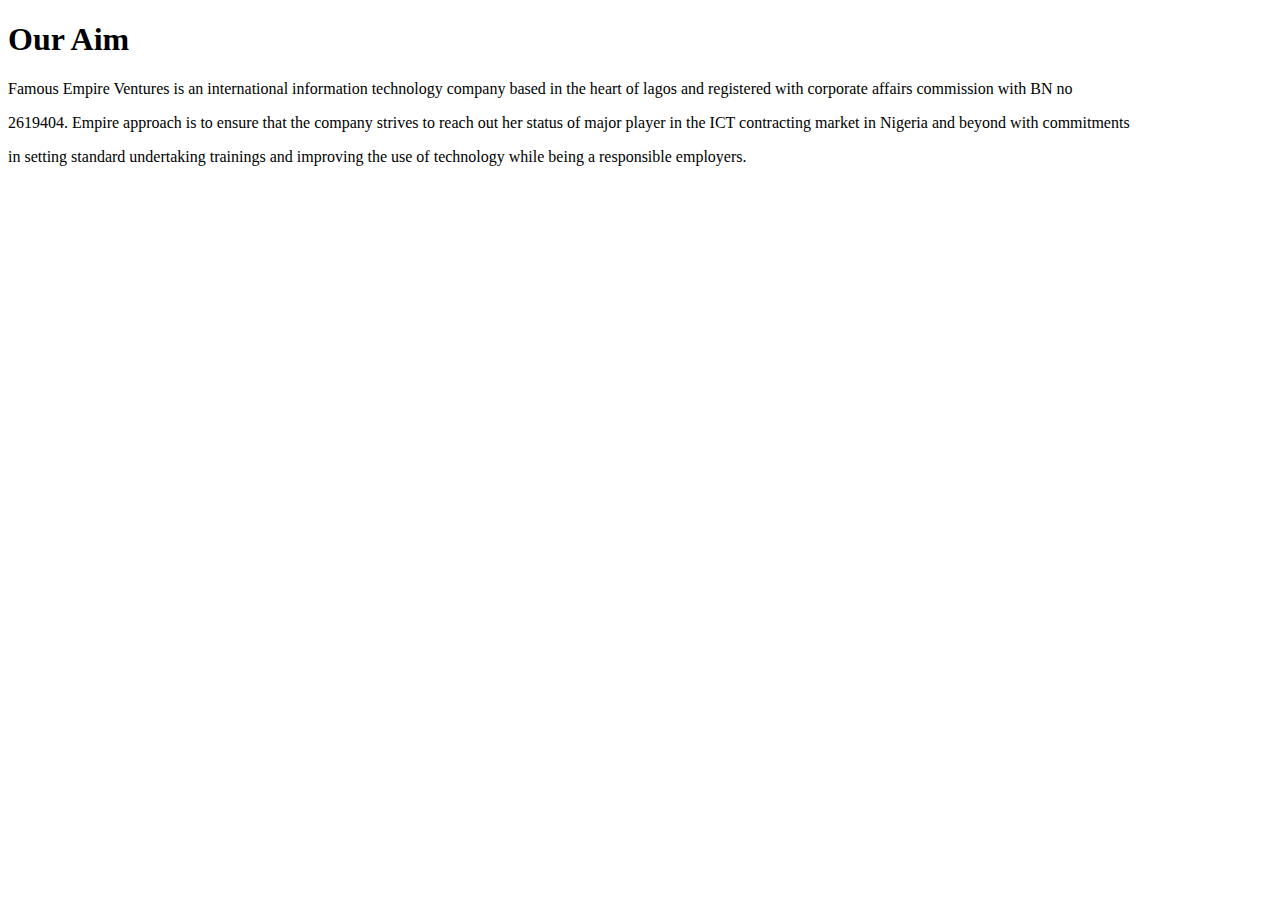
<file: AboutUsIndex.html>
<!DOCTYPE html>
<html lang="en" dir="ltr">
  <head>
    <meta charset="utf-8">
    <title>Famousempireventers/Aboutus</title>
  </head>
  <body>
    <h1>Our Aim</h1>
    <p>Famous Empire Ventures is an international information
technology company based in the heart of lagos and
registered with corporate affairs commission with BN no</p>
    <p>2619404. Empire approach is to ensure that the company
strives to reach out her status of major player in the
ICT contracting market in Nigeria and beyond with commitments</p>
    <p>in setting standard undertaking trainings and improving the
use of technology while being a responsible employers.</p>
  </body>
</html>
</file>
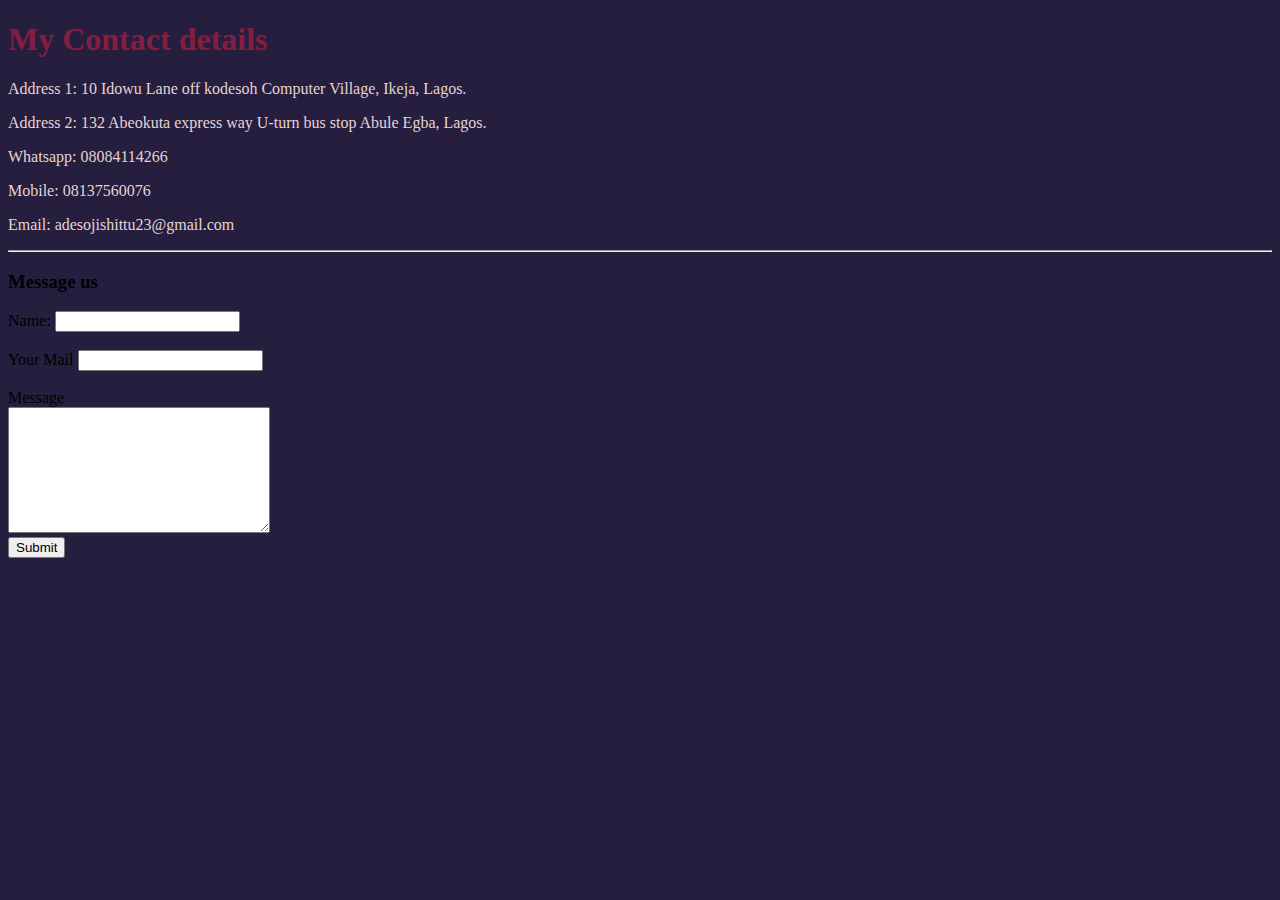
<file: ContactUsIndex.html>
<!DOCTYPE html>
<html lang="en" dir="ltr">
  <head>
    <meta charset="utf-8">
    <title>Famousempireventers/ContactUs</title>
    <link rel="stylesheet" href="css/stylecon.css">
  </head>
  <body>
    <h1>My Contact details</h1>
    <p>Address 1: 10 Idowu Lane off kodesoh Computer Village, Ikeja, Lagos.</p>
    <p>Address 2: 132 Abeokuta express way U-turn bus stop Abule Egba, Lagos.</p>
    <p>Whatsapp: 08084114266</p>
    <p>Mobile: 08137560076</p>
    <p>Email: adesojishittu23@gmail.com</p>
    <hr>
  <h3>Message us</h3>
    <form class="" action="mailto:adesojishittu23@gmail.com" method="post" enctype="text/plain">
      <labe>Name:</label>
      <input type="text" name="" value=""><br><br>
      <label>Your Mail</label>
      <input type="yourMail" name="" value=""><br><br>
      <label >Message</label><br>
      <textarea name="yourMessage" rows="8" cols="30"></textarea><br>
      <input type="submit" name="">
    </form>

  </body>
</html>
</file>
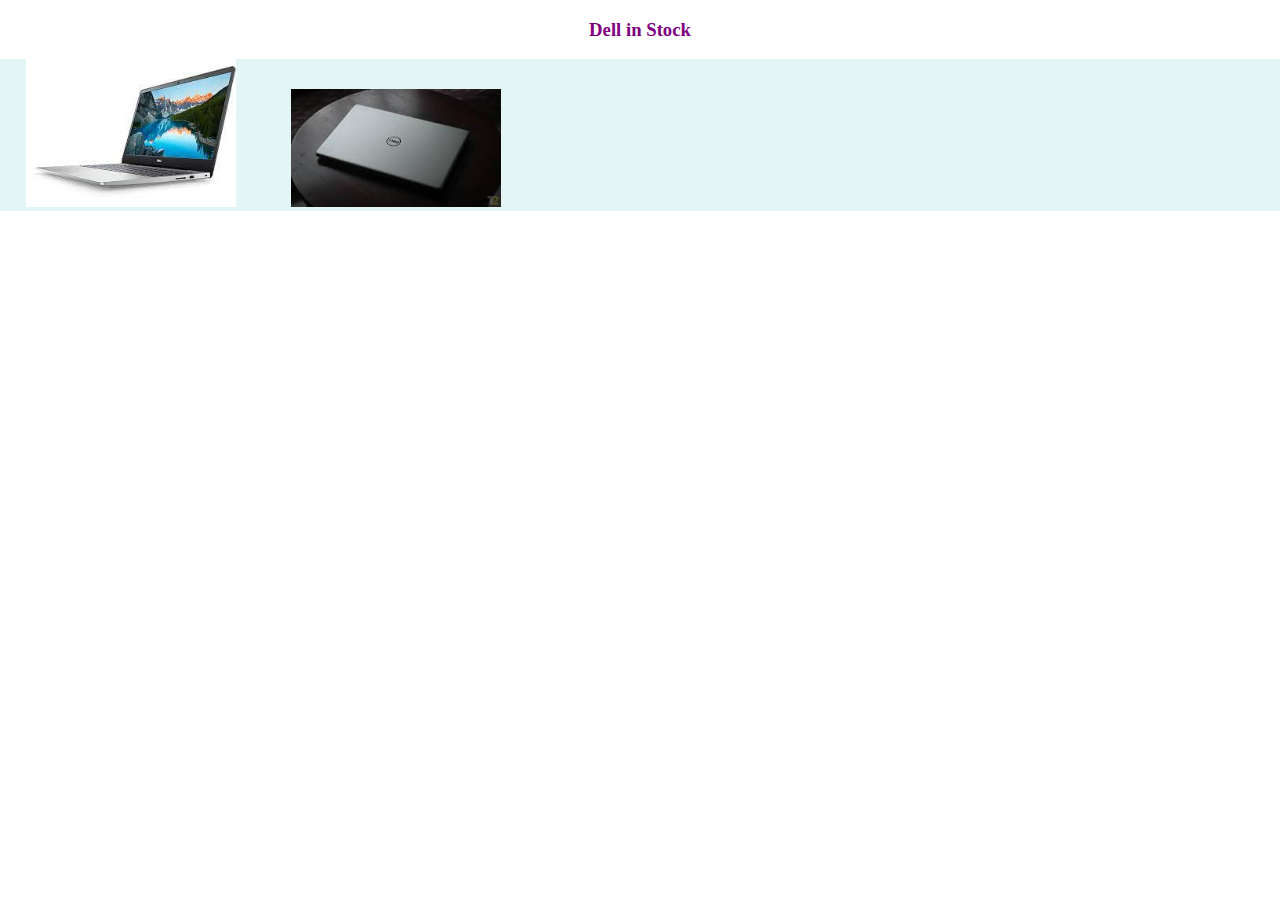
<file: DellIndex.html>
<!DOCTYPE html>
<html lang="en" dir="ltr">
  <head>
    <meta charset="utf-8">
    <title>Famousempireventers/dell</title>
    <link rel="stylesheet" href="css/styles.css">
  </head>
  <body>
    <h3>Dell in Stock</h3>
    <div class="div2">
      <img class ="pod1" src="images/dell1.jpg" alt="Dell">
      <img class= "pod1" src="images/dell2.jpg" alt="Dell">
    </div>

  </body>
</html>
</file>
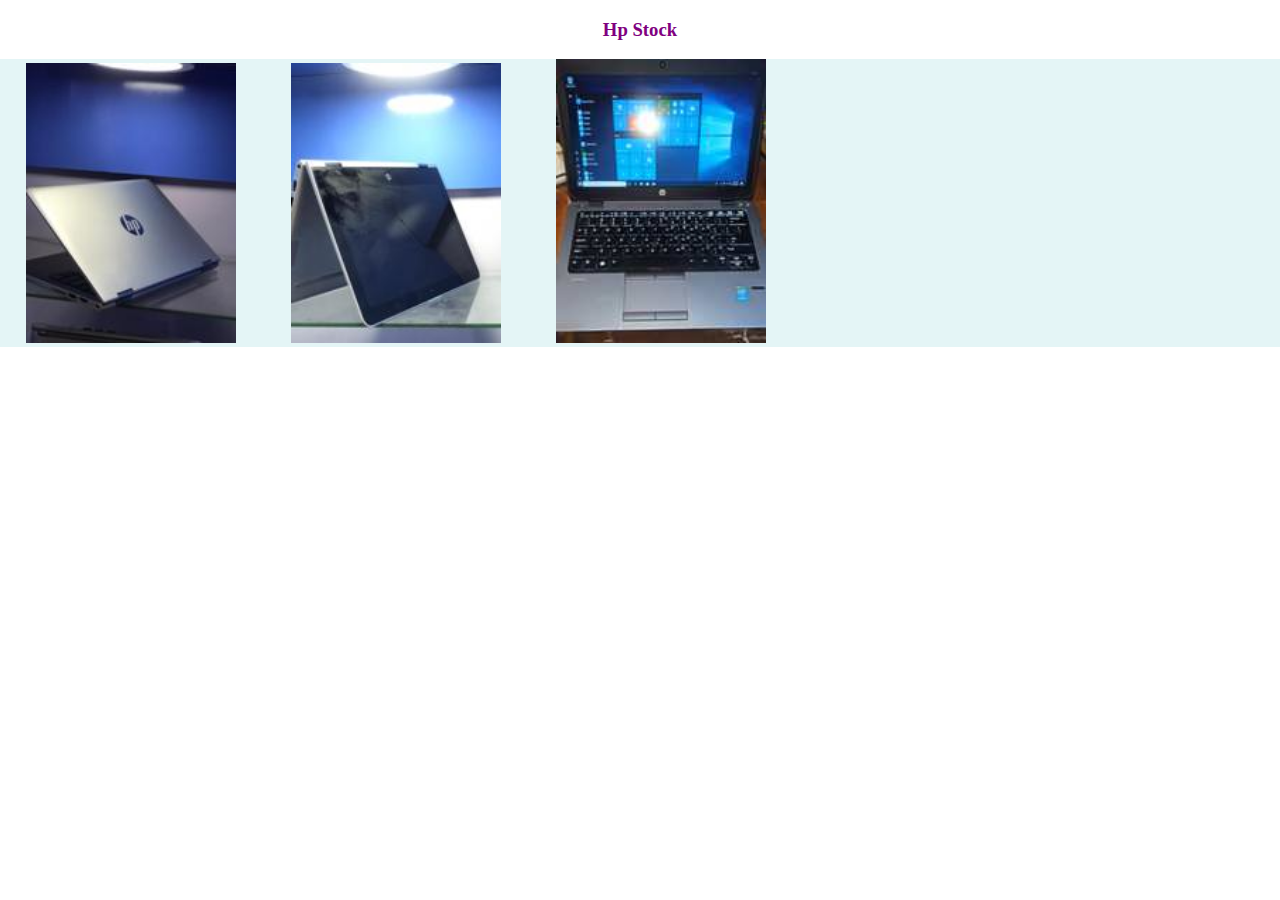
<file: HpIndex.html>
<!DOCTYPE html>
<html lang="en" dir="ltr">
  <head>
    <meta charset="utf-8">
    <title>Famousempireventers/Hp</title>
   <link rel="stylesheet" href="css/styles.css">
  </head>
  <body>
    <h3>Hp Stock</h3>
    <div class="div2">
      <img class= "pod1" src="images/hp1.jpg" alt="hp1">
      <img class= "pod1" src="images/hp2.jpg" alt="hp2">
      <img class= "pod1" src="images/hp3.jpg" alt="hp1">

    </div>

  </body>
</html>
</file>
<file: css/stylecon.css>
p{
  font-family: serif;
  color:#e7d3d3;
}
body{
  background-color: #251e3e;
}
h1{
  color: #851e3e;
}
</file>
<file: css/styles.css>
body{
  /*background-color: #e4f5f7;*/
  background-color: #11ffee00;
  margin: 0;
}
hr{
  border-style: dotted none none ;
  width: 10%;
  border-width: 5px;
  border-color: gold;
}
video{
  width:250px;
  height: 200px;
  margin-right: 1%;
  margin-top: 1%;
}
h1{
  font-family: cursive;
color: deeppink;
display: inline-block;
}
/*p{
  color: deeppink;
}*/
h3{
  color: purple;
  text-align: center;
}
td{
  color: #fe00ef;
  text-align: center;
  width:10%;
  height: 10%;
}
th{
 color: black;
 background-color: gray;
}
/********  CLASS   ********/
.h12{
  text-align: center;
}

.div2{
  background-color: #e4f5f6;

  width: 100%;
}
.imgcloud{
  display: block;
  position: relative;
  left:68%;
  top: 20px;
  bottom: 20px;
}
.imgcloud2{
  position: absolute;
  display:inline-block;
  left: 6%;
  top: 21%;
}
.lst{
  background-color: #fdf9f9;
}
.pod1{
  margin-left: 2%;
  margin-right: 2%;
  width: 210px;

}
.sat{
  position:relative;
   background-color: #fcfeeb;
   text-align: center;
     width: 100%;
}
.vid{
  background-color:#66bfbf;
}
.vid1{
  border-radius: 100%;
     width: 50%;
      margin: 7%;
      display: inline-block;
      position: relative;
}
.wrk{
  border-radius: 100%;
  position: relative;
  display: inline-block;
  left: auto;
}


/************ ID*********************/
#img1{
  position: absolute;
}
#lst1{
  border-radius: 100%;
  width:250px;
  margin-left:3%;
  margin-bottom: 1%;
  margin-top: .5%;
}
#cpyrt{
  text-align: center;
  color: black;
}
</file>
